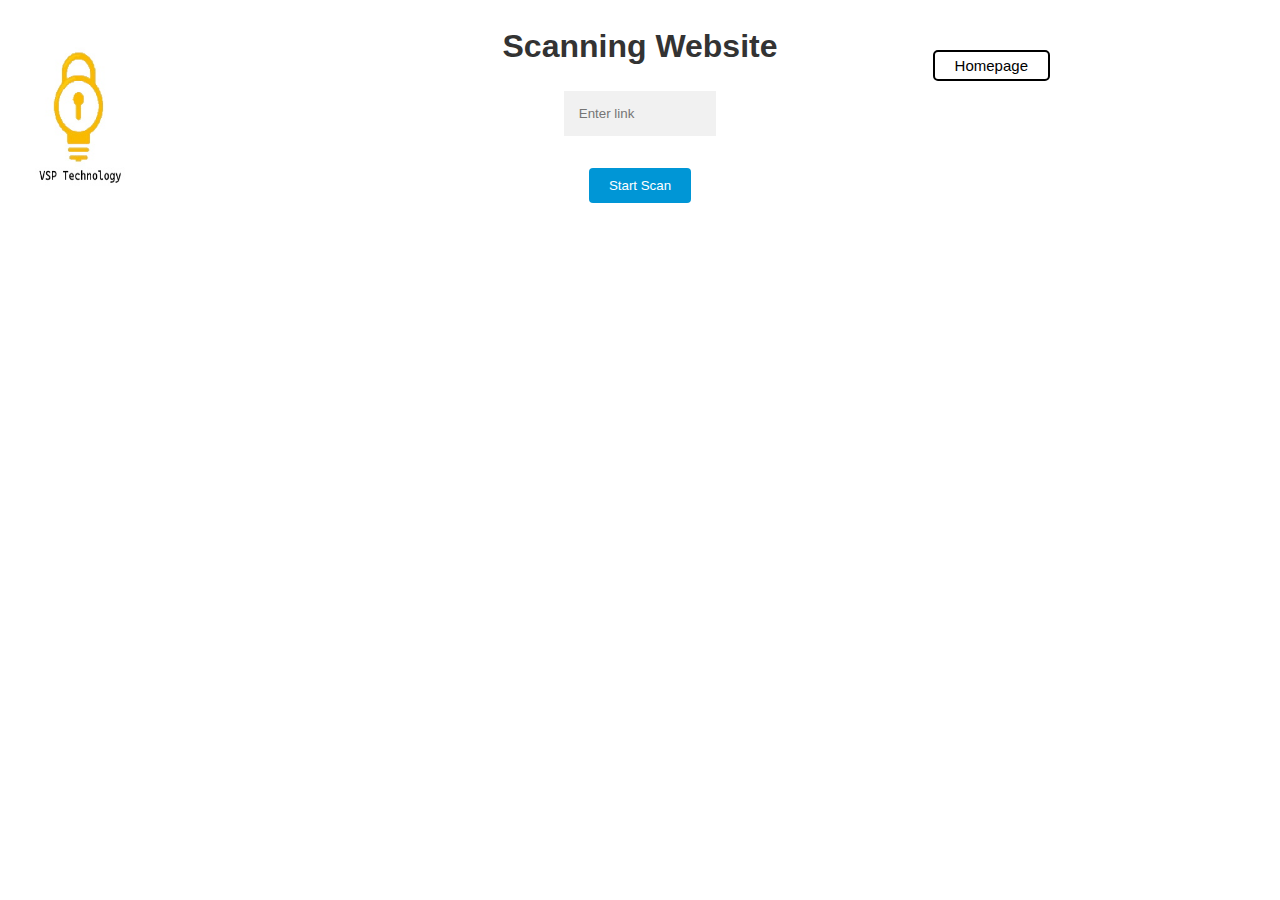
<file: dashboard.html>
<!DOCTYPE html>
<link rel="stylesheet" href="dashboard.css">
<link rel="stylesheet" href="buttons.css">

<html>
   <head>
    <img src="VSPLogo.jpg" alt="Vulnerability Scans" style="width:10%;height:18%;position:absolute;left:0;padding-left:15px">
      <title>Scanning Website</title>
   </head>
    <a href="Homepage.html"><button id="homepagebtn" onmouseover="this.style.backgroundColor='#D3D3D3'" onmouseout="this.style.backgroundColor='transparent'">Homepage</button></a>
   <body>
      <h1>Scanning Website</h1>
      <label for="website"><b></b></label>
      <input type="text" placeholder="Enter link" name="website" required>
      <div style="margin-top:10px"><button onclick="startScan()">Start Scan</button></div>
      <div id="loading" style="display:none">
         Loading...
         <img src="loading.gif" alt="Loading..." />
      </div>
   </body>
   <script>
      function startScan() {
         // Show the loading circle
         document.getElementById("loading").style.display = "block";

         // Redirect to the new page after a short delay
         setTimeout(function() {
            window.location.href = "reports.html";
         }, 3000);
      }
   </script>
</html>
</file>
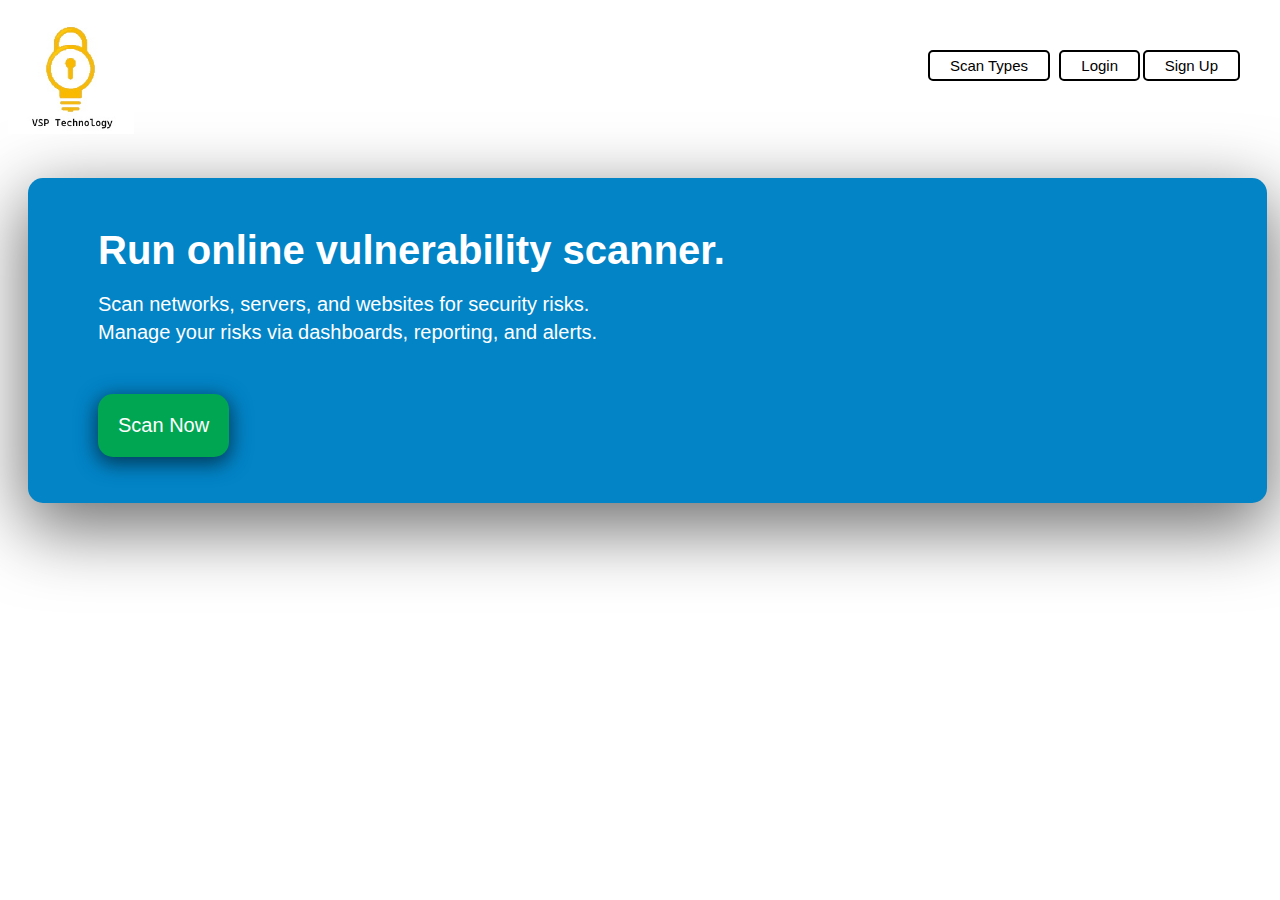
<file: Homepage.html>
<!DOCTYPE html>
<link rel="stylesheet" href="buttons.css">
<html>
<head>
<title>Vulnerability Scans</title>
</head>
<body>
<img src="VSPLogo.jpg" alt="Vulnerability Scans" style="width:10%;height:10%;">

<a href="signUp.html"><button id="signupbtn" onmouseover="this.style.backgroundColor='#D3D3D3'" onmouseout="this.style.backgroundColor='transparent'">Sign Up</button></a>
<a href="login.html"><button id="loginbtn" onmouseover="this.style.backgroundColor='#D3D3D3'" onmouseout="this.style.backgroundColor='transparent'">Login</button></a>
<a href="scanType.html"><button id="homepagebtn" onmouseover="this.style.backgroundColor='#D3D3D3'" onmouseout="this.style.backgroundColor='transparent'">Scan Types</button></a>

<div style="background-color:#0284C7; width:98%; height:100%; border-radius: 15px; margin-left: 20px; box-shadow: rgba(0, 0, 0, 0.56) 0px 22px 70px 4px">
<p style="color:white; font-size: 40px; text-align: left; padding-left: 70px; padding-top: 50px; margin-bottom: 0;  font-family:'Gill Sans', 'Gill Sans MT', Calibri, 'Trebuchet MS', sans-serif"><strong>Run online vulnerability scanner.</strong></p>
<p style="color:white; font-size: 20px; text-align: left; padding-left: 70px; margin-bottom: 0; font-family:'Gill Sans', 'Gill Sans MT', Calibri, 'Trebuchet MS', sans-serif">Scan networks, servers, and websites for security risks.</p>
<p style="color:white; font-size: 20px; text-align: left; padding-left: 70px; margin: 0; padding-top: 5px; font-family:'Gill Sans', 'Gill Sans MT', Calibri, 'Trebuchet MS', sans-serif">Manage your risks via dashboards, reporting, and alerts.</p>
<a href="dashboard.html"><button style="background-color:#00A651; color:white; font-size: 20px; text-align: center; padding: 20px 20px; border-radius: 15px; border: none; margin-left: 70px; margin-top: 50px; font-family:'Gill Sans', 'Gill Sans MT', Calibri, 'Trebuchet MS', sans-serif; box-shadow: rgba(0, 0, 0, 0.56) 0px 5px 20px 2px" onmouseover="this.style.backgroundColor='#00853F'" onmouseout="this.style.backgroundColor='#00A651'">Scan Now</button></a>
<p style="padding-bottom: 30px"></p> 
</div>

</body>

</html>
</file>
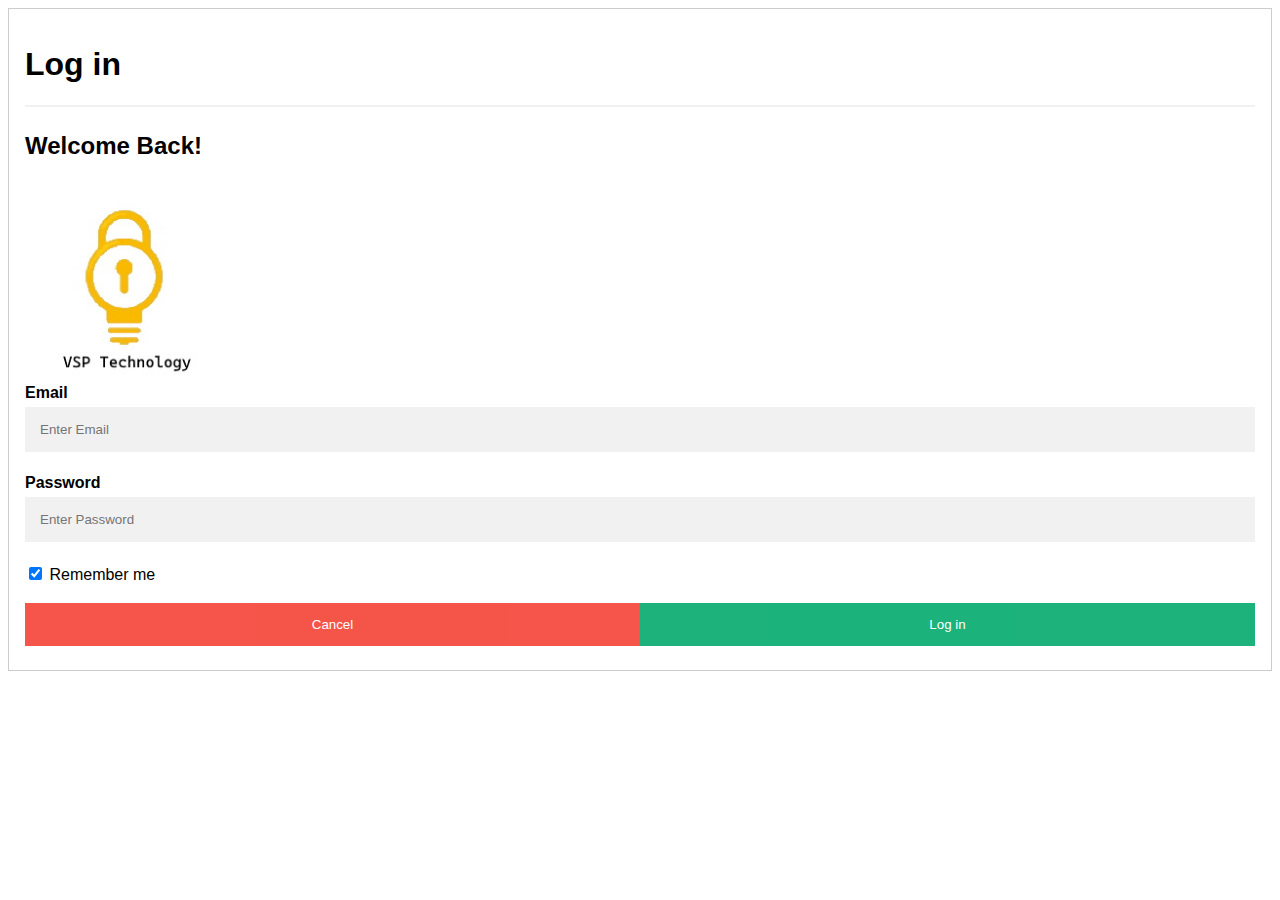
<file: login.html>
<!DOCTYPE html>
<link rel="stylesheet" href="login.css">
<html>
<body>

<form style="border:1px solid #ccc" action="dashboard.html" method="post">
  <div class="container">
    <h1>Log in</h1>
    <hr>
    <h2>Welcome Back!</h2>

  <div class="imgcontainer">
    <img src="VSPLogo.jpg" height="200px" width="200px">
  </div>

    <label for="email"><b>Email</b></label>
    <input type="text" placeholder="Enter Email" name="email" required>

    <label for="psw"><b>Password</b></label>
    <input type="password" placeholder="Enter Password" name="psw" required>

    <label>
      <input type="checkbox" checked="checked" name="remember" style="margin-bottom:15px"> Remember me
    </label>

    <div class="clearfix">
      <div class="link-container">
        <a class="nav-btn" href="Homepage.html">
      <button type="button" class="cancelbtn">Cancel</button>
    </a>
      <a class="nav-btn" href="dashboard.html">
      <button type="submit" class="signupbtn">Log in</button>
    </a>
  </div>
    </div>
  </div>
</form>

</body>
</html>
</file>
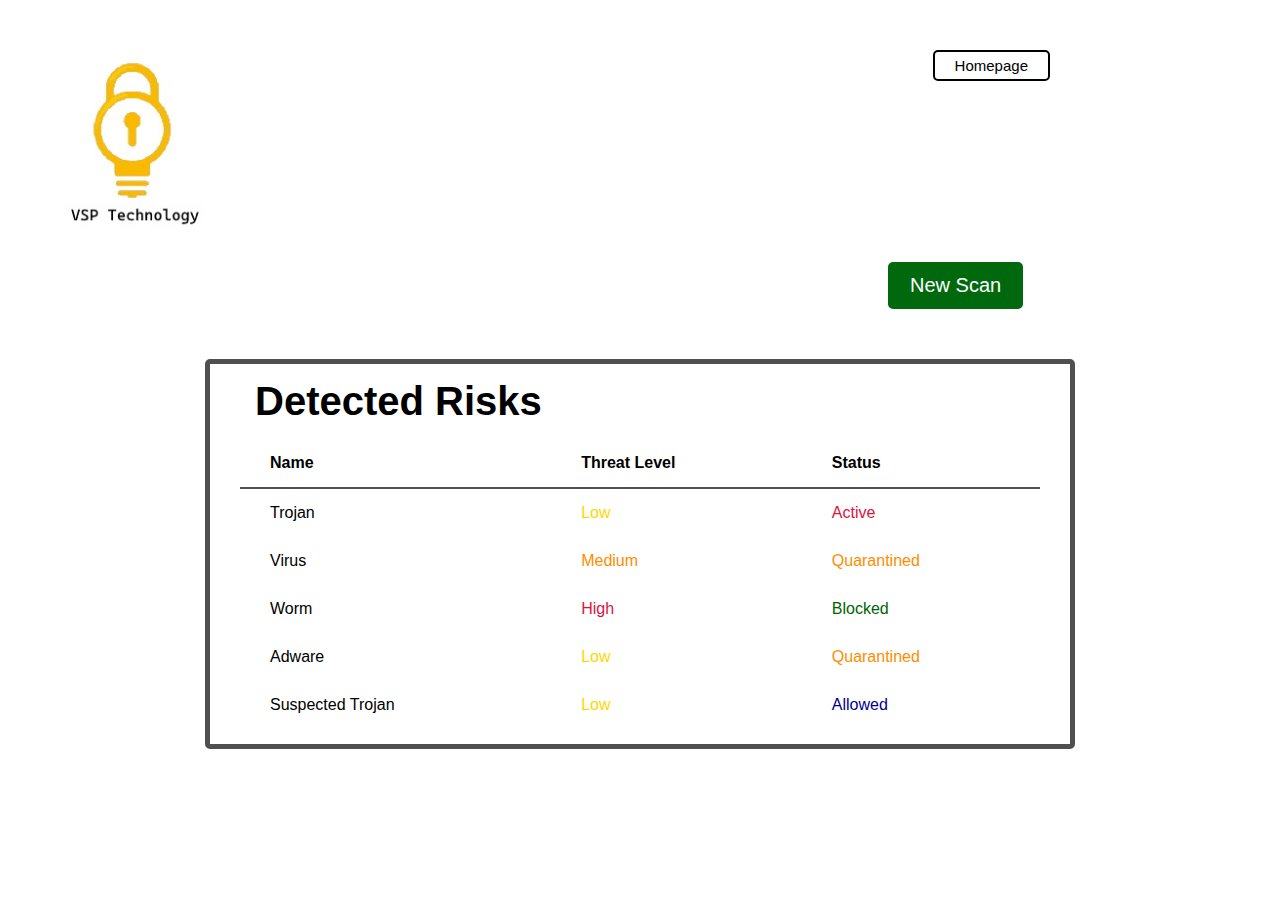
<file: reports.html>
<!DOCTYPE html>
<html>
<link rel="stylesheet" href="reports.css">
<link rel="stylesheet" href="buttons.css">
<body>
    <div id="top-bar">
        <img src="VSPLogo.jpg" alt="VSP Logo" width="200" height="200">
    </div>
    
    <a href="Homepage.html"><button id="homepagebtn" onmouseover="this.style.backgroundColor='#D3D3D3'" onmouseout="this.style.backgroundColor='transparent'">Homepage</button></a>
    
    <a href="dashboard.html" ><button id="newscan" onmouseover="this.style.backgroundColor='#0f8c31'" onmouseout="this.style.backgroundColor='#00690e'">New Scan</button></a>
    <div id="result-display" class="titled-table">
        <h1>Detected Risks</h1>
        <table>
            <tr class="tr-head">
                <th>Name</th>
                <th>Threat Level</th>
                <th>Status</th>
            </tr>
            <tr>
                <td>Trojan</td>
                <td class="priority-low">Low</td>
                <td class="priority-high">Active</td>
            </tr>
            <tr>
                <td>Virus</td>
                <td class="priority-mid">Medium</td>
                <td class="priority-mid">Quarantined</td>
            </tr>
            <tr>
                <td>Worm</td>
                <td class="priority-high">High</td>
                <td class="priority-good">Blocked</td>
            </tr>
            <tr>
                <td>Adware</td>
                <td class="priority-low">Low</td>
                <td class="priority-mid">Quarantined</td>
            </tr>
            <tr>
                <td>Suspected Trojan</td>
                <td class="priority-low">Low</td>
                <td class="priority-misc">Allowed</td>
            </tr>
        </table>
    </div>
</body>
</html>
</file>
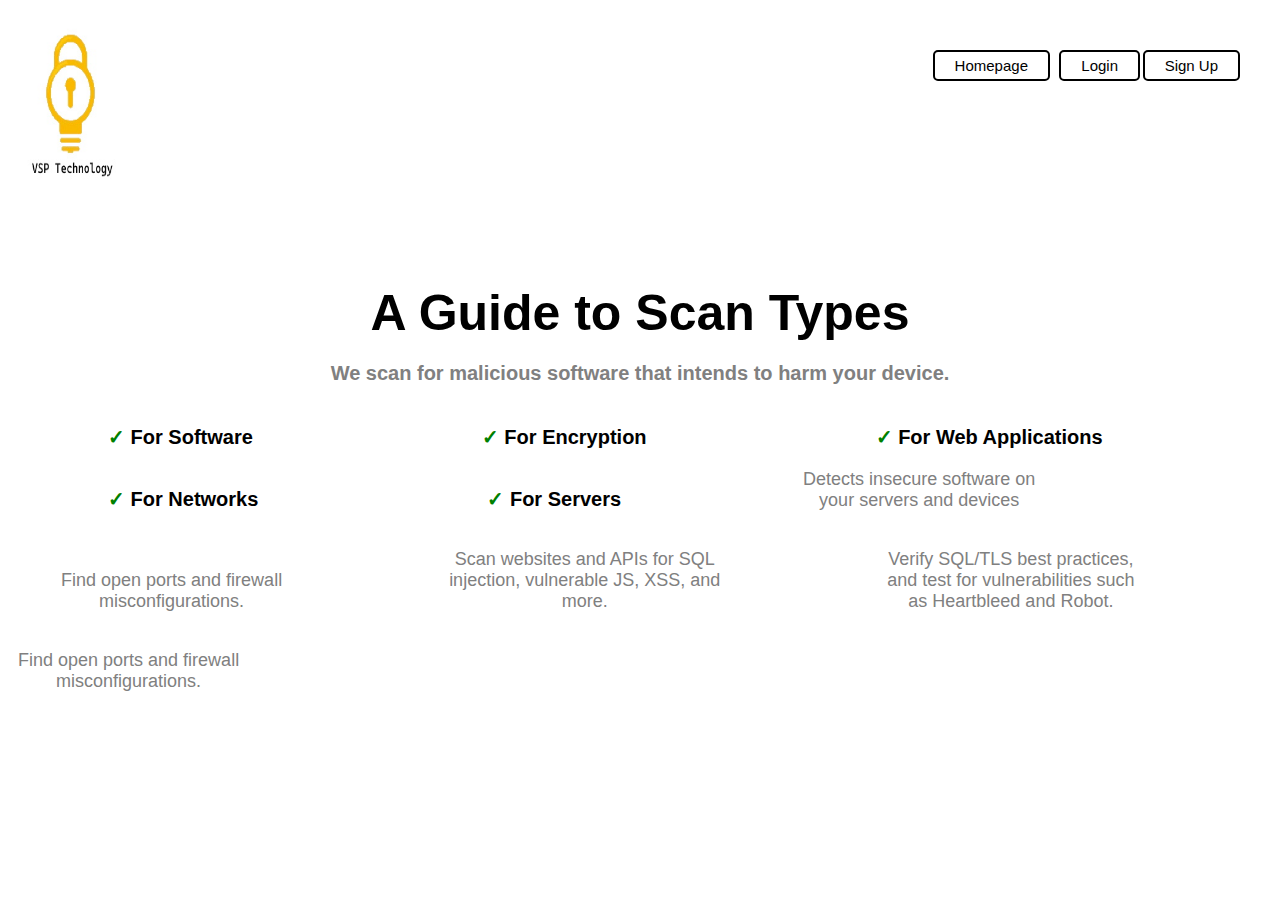
<file: scanType.html>
<!DOCTYPE HTML PUBLIC "-//W3C//DTD HTML 4.0 Transitional//EN">
<link rel="stylesheet" href="scanType.css">
<link rel="stylesheet" href="buttons.css">
<html>
<head>
<title>Scan Types</title>
</head>
<body>
<a href="Homepage.html"><img src="VSPLogo.jpg" alt="Vulnerability Scans" style="width:10%;height:19.9%;"></a>

<a href="signUp.html'"><button id="signupbtn" onmouseover="this.style.backgroundColor='#D3D3D3'" onmouseout="this.style.backgroundColor='transparent'">Sign Up</button></a>
<a href="login.html"><button id="loginbtn" onmouseover="this.style.backgroundColor='#D3D3D3'" onmouseout="this.style.backgroundColor='transparent'">Login</button></a>
<a href="Homepage.html"><button id="homepagebtn" onmouseover="this.style.backgroundColor='#D3D3D3'" onmouseout="this.style.backgroundColor='transparent'">Homepage</button></a>
<h1 style="font-family:'Gill Sans', 'Gill Sans MT', Calibri, 'Trebuchet MS', sans-serif; font-size: 50px; text-align: center; margin-top: 100px; margin-bottom: 0;">A Guide to Scan Types</h1>
<h2 id = "stdesc">We scan for malicious software that intends to harm your device.</h2>

<div>
    <h3 id="scantypes"><span style="color:green;"><strong>✓</strong></span> For Software</h3>
    <h4 id="scantypes"><span style="color:green;"><strong>✓</strong></span> For Encryption</h4>
    <h5 id="scantypes"><span style="color:green;"><strong>✓</strong></span> For Web Applications</h5>
    <h6 id="scantypes"><span style="color:green;"><strong>✓</strong></span> For Networks</h6>
    <h6 id="scantypes"><span style="color:green;"><strong>✓</strong></span> For Servers</h6>
    
    <p id="scandesc">Detects insecure software on <br>your servers and devices</p>
    <p id="scandesc">Find open ports and firewall <br>misconfigurations.</p>
    <p id="scandesc">Scan websites and APIs for SQL <br>injection, vulnerable JS, XSS, and <br>more.</p>
    <p id="scandesc">Verify SQL/TLS best practices, <br>and test for vulnerabilities such <br>as Heartbleed and Robot.</p>
    <p style="color:gray; 
    font-family:'Gill Sans', 'Gill Sans MT', Calibri, 'Trebuchet MS', sans-serif; 
    font-size: 18px; 
    text-align: center; 
    margin-left: 10px;  
    margin-top: 20px;
    margin-right: 110px;
    display: inline-block;">Find open ports and firewall <br>misconfigurations.</p>
    </div>
    
</body>


</html>
</file>
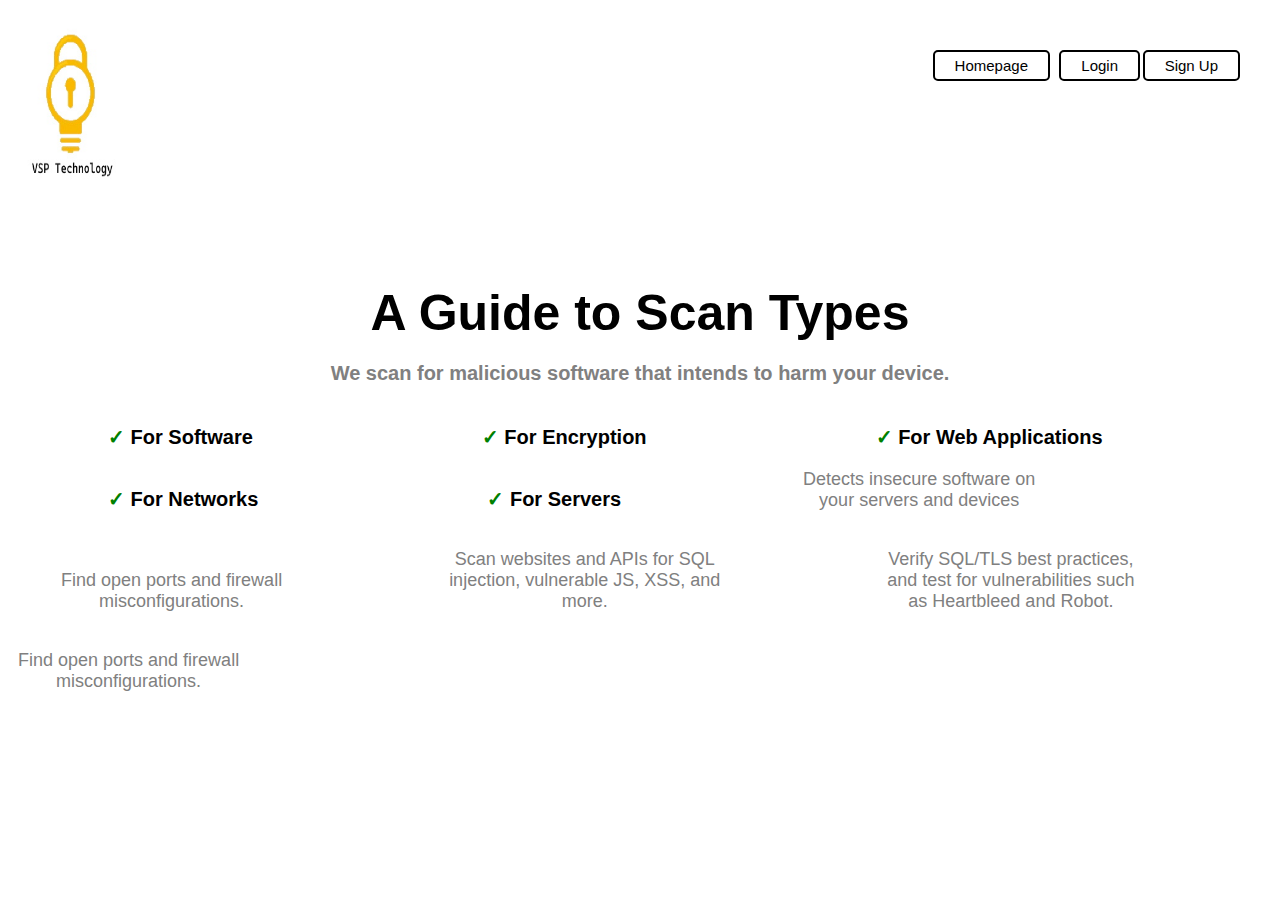
<file: scanTypes.html>
<!DOCTYPE HTML PUBLIC "-//W3C//DTD HTML 4.0 Transitional//EN">
<link rel="stylesheet" href="scanType.css">
<link rel="stylesheet" href="buttons.css">
<html>
<head>
<title>Scan Types</title>
</head>
<body>
<a href="/Homepage"><img src="VSPLogo.jpg" alt="Vulnerability Scans" style="width:10%;height:19.9%;"></a>

<a href="/signUp"><button id="signupbtn" onmouseover="this.style.backgroundColor='#D3D3D3'" onmouseout="this.style.backgroundColor='transparent'">Sign Up</button></a>
<a href="/login"><button id="loginbtn" onmouseover="this.style.backgroundColor='#D3D3D3'" onmouseout="this.style.backgroundColor='transparent'">Login</button></a>
<a href="/Homepage"><button id="homepagebtn" onmouseover="this.style.backgroundColor='#D3D3D3'" onmouseout="this.style.backgroundColor='transparent'">Homepage</button></a>
<h1 style="font-family:'Gill Sans', 'Gill Sans MT', Calibri, 'Trebuchet MS', sans-serif; font-size: 50px; text-align: center; margin-top: 100px; margin-bottom: 0;">A Guide to Scan Types</h1>
<h2 id = "stdesc">We scan for malicious software that intends to harm your device.</h2>

<div>
<h3 id="scantypes"><span style="color:green;"><strong>✓</strong></span> For Software</h3>
<h4 id="scantypes"><span style="color:green;"><strong>✓</strong></span> For Encryption</h4>
<h5 id="scantypes"><span style="color:green;"><strong>✓</strong></span> For Web Applications</h5>
<h6 id="scantypes"><span style="color:green;"><strong>✓</strong></span> For Networks</h6>
<h6 id="scantypes"><span style="color:green;"><strong>✓</strong></span> For Servers</h6>

<p id="scandesc">Detects insecure software on <br>your servers and devices</p>
<p id="scandesc">Find open ports and firewall <br>misconfigurations.</p>
<p id="scandesc">Scan websites and APIs for SQL <br>injection, vulnerable JS, XSS, and <br>more.</p>
<p id="scandesc">Verify SQL/TLS best practices, <br>and test for vulnerabilities such <br>as Heartbleed and Robot.</p>
<p style="color:gray; 
font-family:'Gill Sans', 'Gill Sans MT', Calibri, 'Trebuchet MS', sans-serif; 
font-size: 18px; 
text-align: center; 
margin-left: 10px;  
margin-top: 20px;
margin-right: 110px;
display: inline-block;">Find open ports and firewall <br>misconfigurations.</p>
</div>
</body>


</html>
</file>
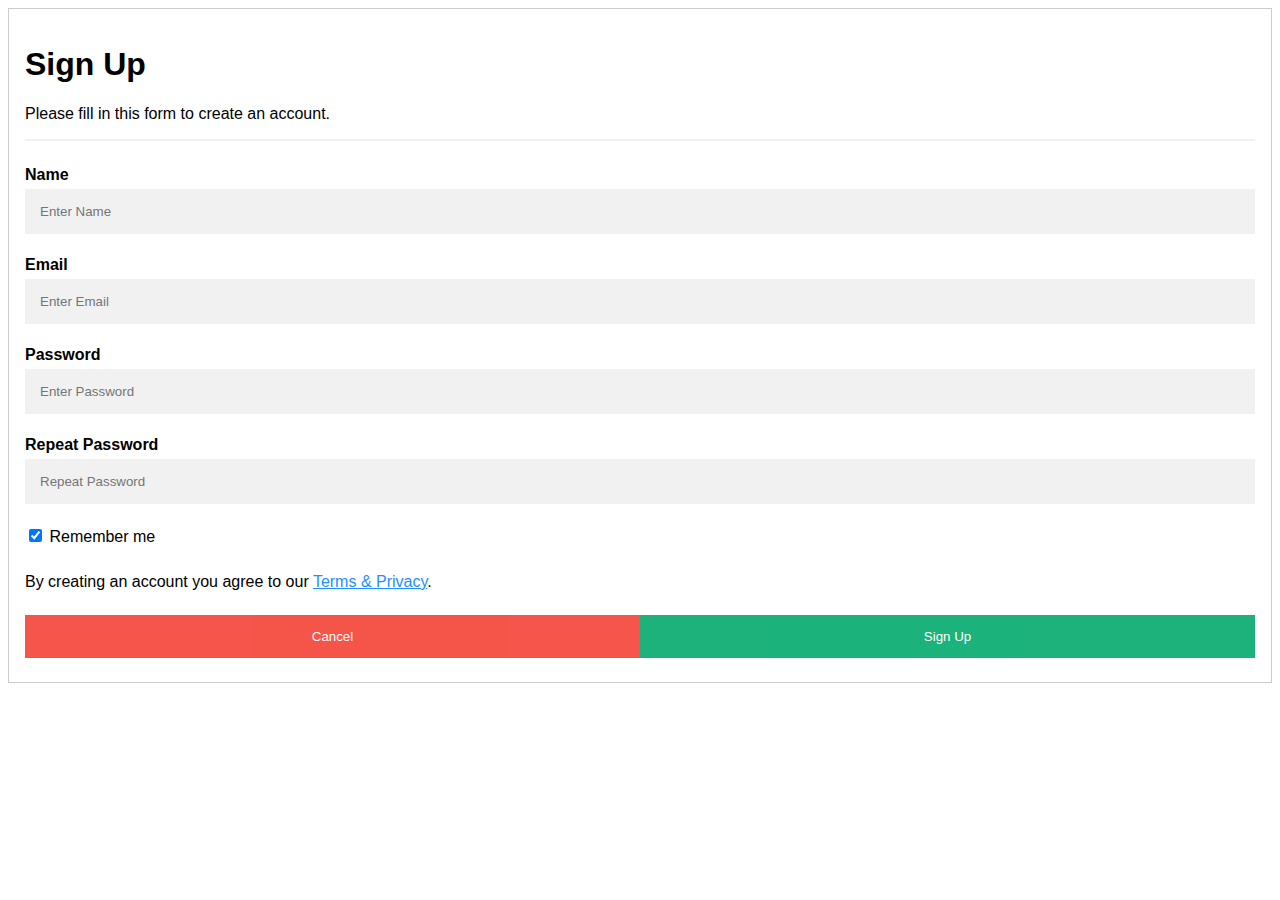
<file: signUp.html>
<!DOCTYPE html>
<link rel="stylesheet" href="login.css">
<html>
<body>

<form style="border:1px solid #ccc" action="dashboard.html" method="post">
  <div class="container">
    <h1>Sign Up</h1>
    <p>Please fill in this form to create an account.</p>
    <hr>

    <label for="name"><b>Name</b></label>
    <input type="text" placeholder="Enter Name" name="name" required>

    <label for="email"><b>Email</b></label>
    <input type="text" placeholder="Enter Email" name="email" required>

    <label for="psw"><b>Password</b></label>
    <input type="password" placeholder="Enter Password" name="psw" required>

    <label for="psw-repeat"><b>Repeat Password</b></label>
    <input type="password" placeholder="Repeat Password" name="psw-repeat" required>

    <label>
      <input type="checkbox" checked="checked" name="remember" style="margin-bottom:15px"> Remember me
    </label>

    <p>By creating an account you agree to our <a href="#" style="color:dodgerblue">Terms & Privacy</a>.</p>

    <div class="clearfix">
      <div class="link-container">
        <a class="nav-btn" href="Homepage.html">
      <button type="button" class="cancelbtn">Cancel</button>
    </a>
      <a class="nav-btn" href="dashboard.html">
      <button type="submit" class="signupbtn">Sign Up</button>
    </a>
  </div>
    </div>
  </div>
</form>

</body>
</html>
</file>
<file: dashboard.css>
body {
  font-family: sans-serif;
  text-align: center;
  padding: 20px;
}

h1 {
  margin-top: 0;
  color: #333;
}

input[type=text]{
    width: 10%;
    padding: 15px;
    margin: 5px 0 22px 0;
    display: inline-block;
    border: none;
    background: #f1f1f1;
}
  
button {
  padding: 10px 20px;
  border: none;
  border-radius: 4px;
  background-color: #0096d6;
  color: #fff;
  cursor: pointer;
}

button:hover {
  background-color: #007dbc;
}

.lds-ring {
  display: inline-block;
  position: relative;
  width: 64px;
  height: 64px;
}
.lds-ring div {
  box-sizing: border-box;
  display: block;
  position: absolute;
  width: 51px;
  height: 51px;
  margin: 6px;
  border: 6px solid #0096d6;
  border-radius: 50%;
  animation: lds-ring 1.2s cubic-bezier(0.5, 0, 0.5, 1) infinite;
  border-color: #0096d6 transparent transparent transparent;
}
.lds-ring div:nth-child(1) {
  animation-delay: -0.45s;
}
.lds-ring div:nth-child(2) {
  animation-delay: -0.3s;
}
.lds-ring div:nth-child(3) {
  animation-delay: -0.15s;
}
@keyframes lds-ring {
  0% {
    transform: rotate(0deg);
  }
}
</file>
<file: buttons.css>
#signupbtn {
    background-color:transparent; 
    color:black; 
    font-size: 15px; 
    text-align: center; 
    padding: 5px 20px; 
    border-radius: 5px; 
    border: 2px solid black; 
    margin-right: 40px; 
    margin-top: 50px; 
    position: absolute; 
    top: 0; 
    right: 0; 
    font-family:'Gill Sans', 'Gill Sans MT', Calibri, 'Trebuchet MS', sans-serif
}

#loginbtn {
    background-color:transparent; 
    color:black; 
    font-size: 15px; 
    text-align: center; 
    padding: 5px 20px; 
    border-radius: 5px; 
    border: 2px solid black; 
    margin-right: 140px; 
    margin-top: 50px; 
    position: absolute; 
    top: 0; 
    right: 0; 
    font-family:'Gill Sans', 'Gill Sans MT', Calibri, 'Trebuchet MS', sans-serif
}

#homepagebtn{
    background-color:transparent; 
    color:black; 
    font-size: 15px; 
    text-align: center; 
    padding: 5px 20px; 
    border-radius: 5px; 
    border: 2px solid black; 
    margin-right: 230px; 
    margin-top: 50px; 
    position: absolute; 
    top: 0; 
    right: 0; 
    font-family:'Gill Sans', 'Gill Sans MT', Calibri, 'Trebuchet MS', sans-serif
}

#newscan {
    background-color: rgb(0, 105, 14);
    color: white;
    font-size: 20px;
    text-align: center;
    padding: 10px 20px;
    border-radius: 5px;
    border: 2px solid rgb(0, 105, 14);
    margin-left: 880px;
    margin-bottom: 50px;
    cursor: pointer;
    font-family:'Gill Sans', 'Gill Sans MT', Calibri, 'Trebuchet MS', sans-serif;
}
</file>
<file: login.css>
body {font-family: Arial, Helvetica, sans-serif;}
* {box-sizing: border-box}

/* Full-width input fields */
input[type=text], input[type=password] {
  width: 100%;
  padding: 15px;
  margin: 5px 0 22px 0;
  display: inline-block;
  border: none;
  background: #f1f1f1;
}

input[type=text]:focus, input[type=password]:focus {
  background-color: #ddd;
  outline: none;
}

hr {
  border: 1px solid #f1f1f1;
  margin-bottom: 25px;
}

/* Set a style for all buttons */
button {
  background-color: #04AA6D;
  color: white;
  padding: 14px 20px;
  margin: 8px 0;
  border: none;
  cursor: pointer;
  width: 100%;
  opacity: 0.9;
}

button:hover {
  opacity:1;
}

/* Extra styles for the cancel button */
.cancelbtn {
  padding: 14px 20px;
  background-color: #f44336;
}

/* Float cancel and signup buttons and add an equal width */
.cancelbtn, .signupbtn {
  float: left;
  width: 50%;
}

/* Add padding to container elements */
.container {
  padding: 16px;
}

/* Clear floats */
.clearfix::after {
  content: "";
  clear: both;
  display: table;
}

/* Change styles for cancel button and signup button on extra small screens */
@media screen and (max-width: 300px) {
  .cancelbtn, .signupbtn {
     width: 100%;
  }
}
</file>
<file: reports.css>
*
{
    font-family: 'Gill Sans', 'Gill Sans MT', Calibri, 'Trebuchet MS', sans-serif; /* Sets the font for the whole page. Use W3 to change if desired. */
}

h1 
{
    font-size: 40px;
    margin-top: 0;
    margin-bottom: 15px;
    margin-left: 15px;
}

#top-bar
{
    padding: 25px;
}

#interface-section
{
    text-align: center;
    height: 50px;
    padding: 15px;
}

button.reset-button
{
    width: 400px;
    height: 100%;
    background-color: transparent;
    cursor:pointer;
    border: 5px solid rgb(0, 105, 14);
    font-size: 16px;
    font-weight: bold;
    color: rgb(0, 105, 14);
}

table 
{
    border-collapse: collapse;
    width: 100%;
    text-align: left;
    font-size: 16px; /* Sets the font size for the whole table. */
}

th
{
    color: black;
}

th, td
{
    padding-left: 30px;
    padding-top: 15px;
    padding-bottom: 15px;
}

td.priority-low
{
    color: gold;
}

td.priority-mid
{
    color: darkorange;
}

td.priority-high
{
    color: crimson;
}

td.priority-good
{
    color: darkgreen;
}

td.priority-misc
{
    color: darkblue;
}

.titled-table 
{
    width: 800px;
    height: auto;
    margin: auto;
    padding-top: 15px;
    padding-bottom: 15px;
    padding-left: 30px;
    padding-right: 30px;
    border: 5px solid rgb(80, 80, 80);
    border-radius: 5px;
    justify-self: center;
}

tr.tr-head
{
    border-bottom: 2px solid rgb(80, 80, 80);
}
</file>
<file: scanType.css>
#stdesc {
    color: gray; 
    font-family:'Gill Sans', 'Gill Sans MT', Calibri, 'Trebuchet MS', sans-serif; 
    font-size: 20px; 
    text-align: center;
    margin: 0; 
    margin-top: 20px;
    margin-bottom: 40px;
}

#scantypes {
    display:inline; 
    font-family:'Gill Sans', 'Gill Sans MT', Calibri, 'Trebuchet MS', sans-serif; 
    font-size: 20px; 
    text-align: center;
    margin-left: 100px; 
    margin-top: 50px; 
    margin-bottom: 0;
    margin-right: 125px;
}


#scandesc {
    color:gray; 
    font-family:'Gill Sans', 'Gill Sans MT', Calibri, 'Trebuchet MS', sans-serif; 
    font-size: 18px; 
    text-align: center; 
    margin-left: 53px;  
    margin-top: 20px;
    margin-right: 110px;
    display: inline-block;
}

div {
    word-wrap:break-word;
}
</file>
